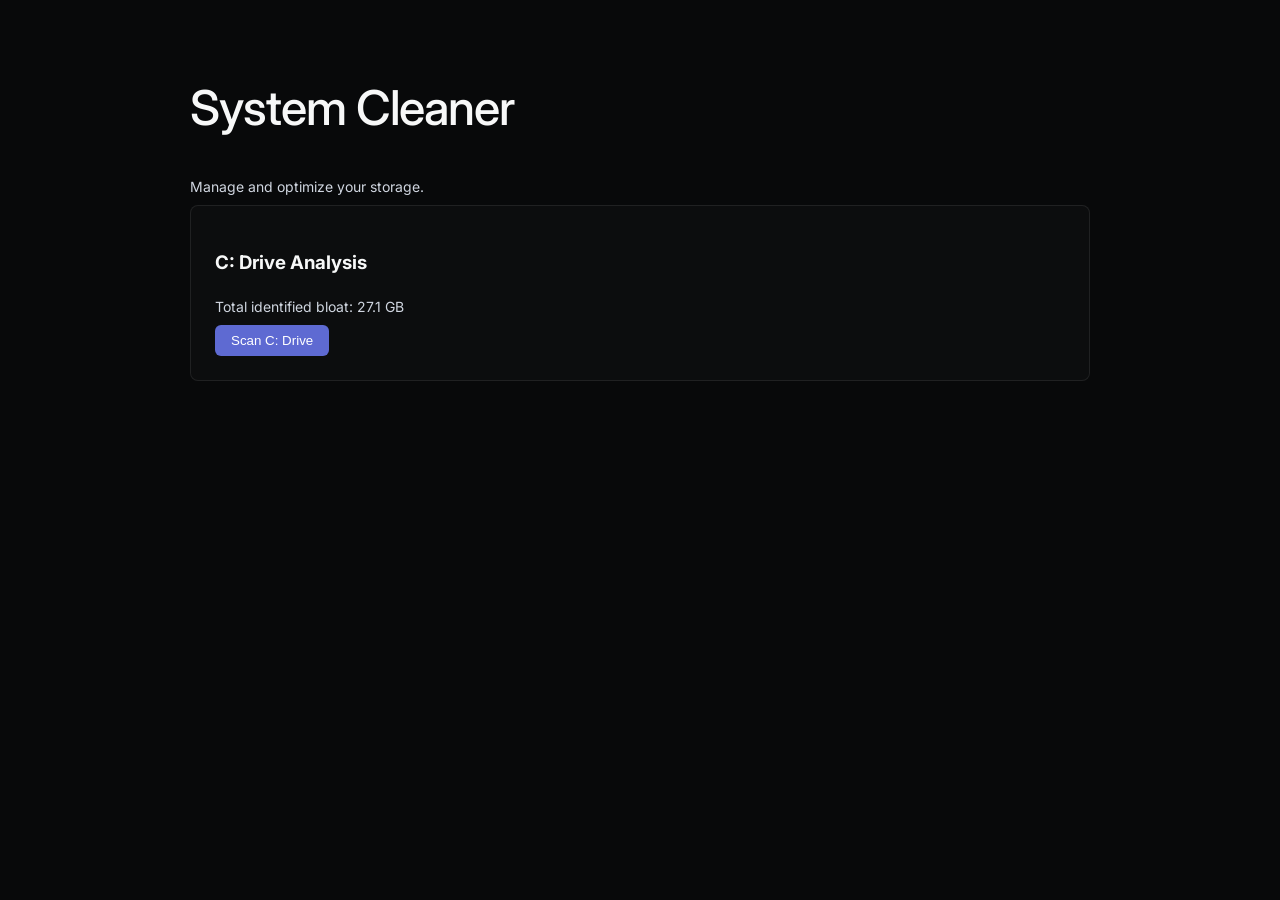
<file: cleaner_ui.html>
<!DOCTYPE html>
<html lang="en">
<head>
  <meta charset="UTF-8">
  <meta name="viewport" content="width=device-width, initial-scale=1.0">
  <title>System Cleaner</title>
  <link href="https://fonts.googleapis.com/css2?family=Inter:wght@300;400;500;600&family=JetBrains+Mono:wght@400;500&display=swap" rel="stylesheet">
  <style>
    :root {
      --bg-marketing: #08090a;
      --bg-panel: #0f1011;
      --bg-level3: #191a1b;
      --text-primary: #f7f8f8;
      --text-secondary: #d0d6e0;
      --brand-indigo: #5e6ad2;
      --accent-violet: #7170ff;
      --border-subtle: rgba(255,255,255,0.05);
      --border-standard: rgba(255,255,255,0.08);
    }
    body {
      font-family: 'Inter', system-ui, sans-serif;
      background-color: var(--bg-marketing);
      color: var(--text-primary);
      margin: 0;
      padding: 40px;
      line-height: 1.5;
    }
    .container { max-width: 900px; margin: 0 auto; }
    h1 { font-size: 48px; letter-spacing: -1.056px; font-weight: 510; }
    .card {
      background: rgba(255,255,255,0.02);
      border: 1px solid var(--border-standard);
      border-radius: 8px;
      padding: 24px;
      margin-bottom: 24px;
    }
    .btn {
      background: var(--brand-indigo);
      color: white;
      padding: 8px 16px;
      border-radius: 6px;
      text-decoration: none;
      font-weight: 510;
      display: inline-block;
      cursor: pointer;
      border: none;
    }
    .btn:hover { background: var(--accent-violet); }
    .stat { color: var(--text-secondary); font-size: 14px; margin-bottom: 8px; }
  </style>
</head>
<body>
  <div class="container">
    <h1>System Cleaner</h1>
    <p class="stat">Manage and optimize your storage.</p>
    
    <div class="card">
      <h3>C: Drive Analysis</h3>
      <p class="stat">Total identified bloat: 27.1 GB</p>
      <button class="btn" onclick="runScan()">Scan C: Drive</button>
    </div>

    <div id="results"></div>
  </div>

  <script>
    async function runScan() {
      const resultsDiv = document.getElementById('results');
      resultsDiv.innerHTML = '<p>Scanning...</p>';
      
      // In a real app, this would call a backend endpoint
      // Mocking the data for the UI
      const data = {
        cache: [
          { name: 'NVIDIA Corporation', size: '8.4 GB', desc: 'Driver cache' },
          { name: 'Intel Package Cache', size: '448 MB', desc: 'Installer leftovers' }
        ],
        move: [
          { name: 'Visual Studio', size: '8.1 GB', desc: 'Move to D:' }
        ]
      };

      resultsDiv.innerHTML = '<h2>Scan Results</h2>' +
        data.cache.map(i => `<div class="card"><strong>${i.name}</strong><br>${i.size} - ${i.desc}</div>`).join('') +
        data.move.map(i => `<div class="card"><strong>${i.name}</strong><br>${i.size} - ${i.desc}</div>`).join('');
    }
  </script>
</body>
</html>
</file>
